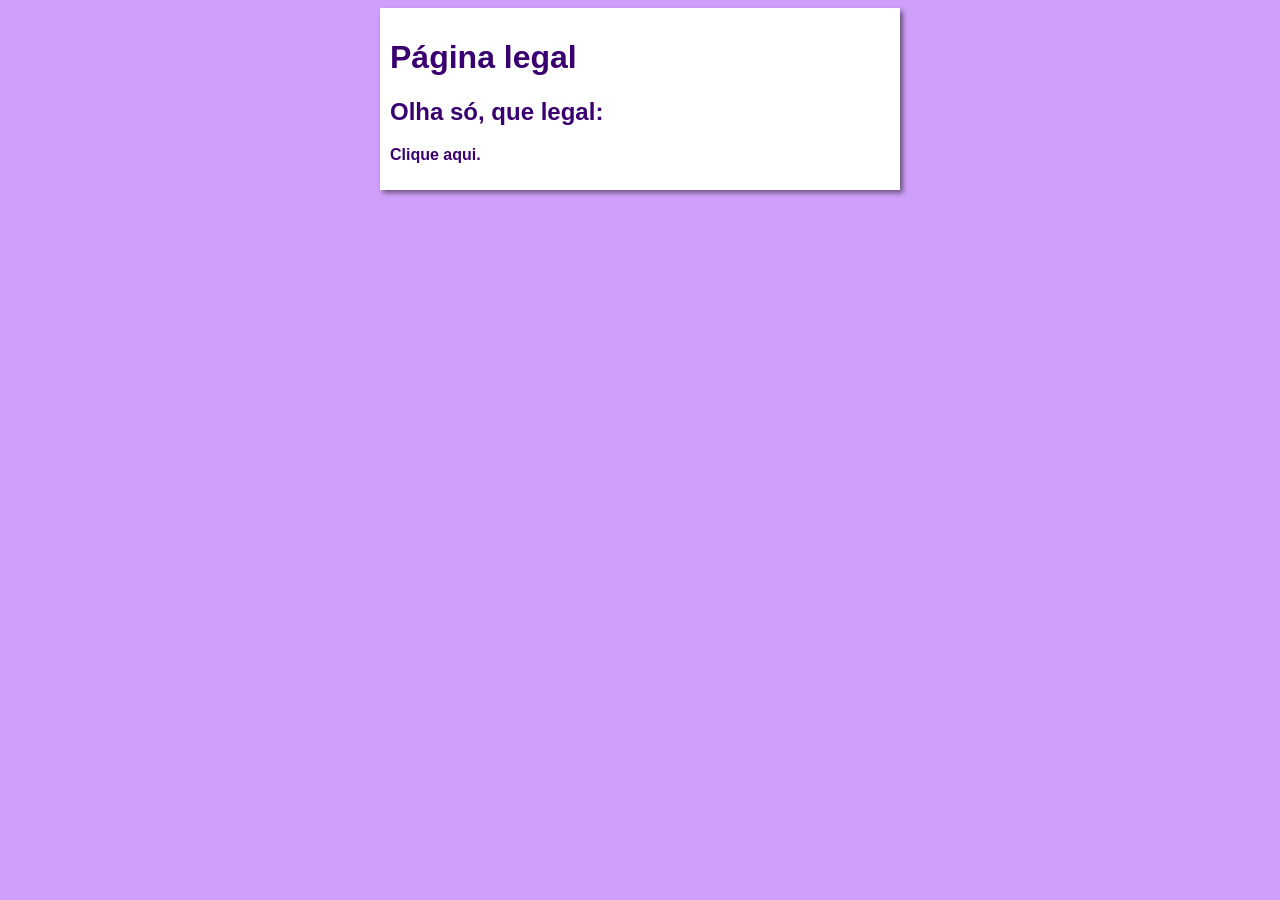
<file: index.html>
<!DOCTYPE html>
<html lang="pt-br">
<head>
    <meta charset="UTF-8">
    <meta name="viewport" content="width=device-width, initial-scale=1.0">
    <title>Página Legal</title>
    <link rel="stylesheet" href="estilos\style.css">
</head>
<body>
    <main>
        <header>
            <h1>Página legal</h1>
            
        </header>
        <article>
            <h2>Olha só, que legal:</h2>
            <p><a href="amor.html">Clique aqui.</a></p>
        </article>
    </main>
</body>
</html>
</file>
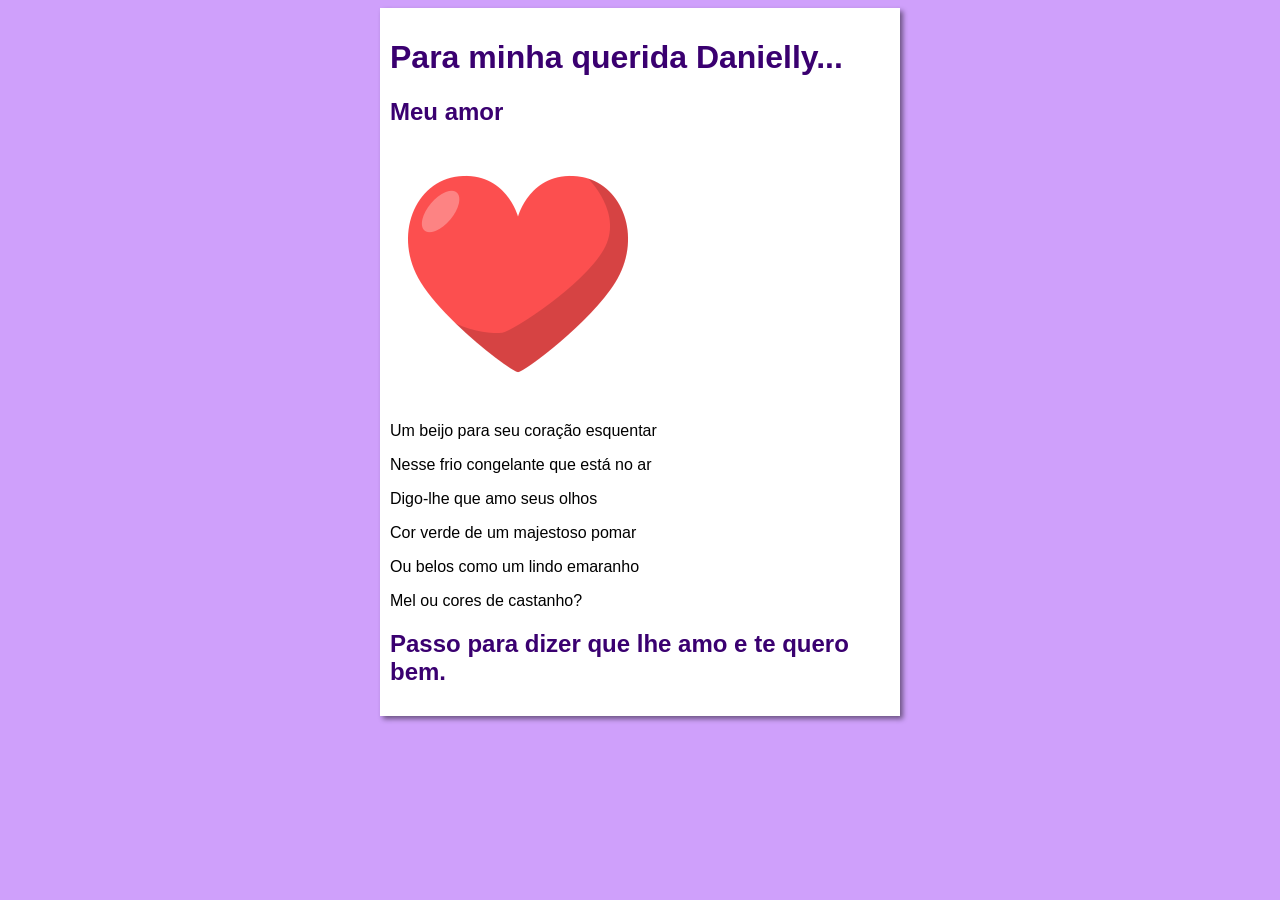
<file: amor.html>
<!DOCTYPE html>
<html lang="pt-br">
<head>
    <meta charset="UTF-8">
    <meta name="viewport" content="width=device-width, initial-scale=1.0">
    <title>Página Legal</title>
    <link rel="stylesheet" href="estilos\style.css">
</head>
<body>
    <main>
        <header>
            <h1>Para minha querida Danielly...</h1>
            
        </header>
        <article>
            <h2>Meu amor</h2>
            <img src="heart.png" alt="Imagem Coracao">
                 
                <p>Um beijo para seu coração esquentar</p>
                
                <p>Nesse frio congelante que está no ar</p>
                <p>Digo-lhe que amo seus olhos</p>
                <p>Cor verde de um majestoso pomar</p>
                <p>Ou belos como um lindo emaranho</p>
                <p>Mel ou cores de castanho?</p>
                
                <h2>Passo para dizer que lhe amo e te quero bem.</h2>
        </article>
    </main>
</body>
</html>
</file>
